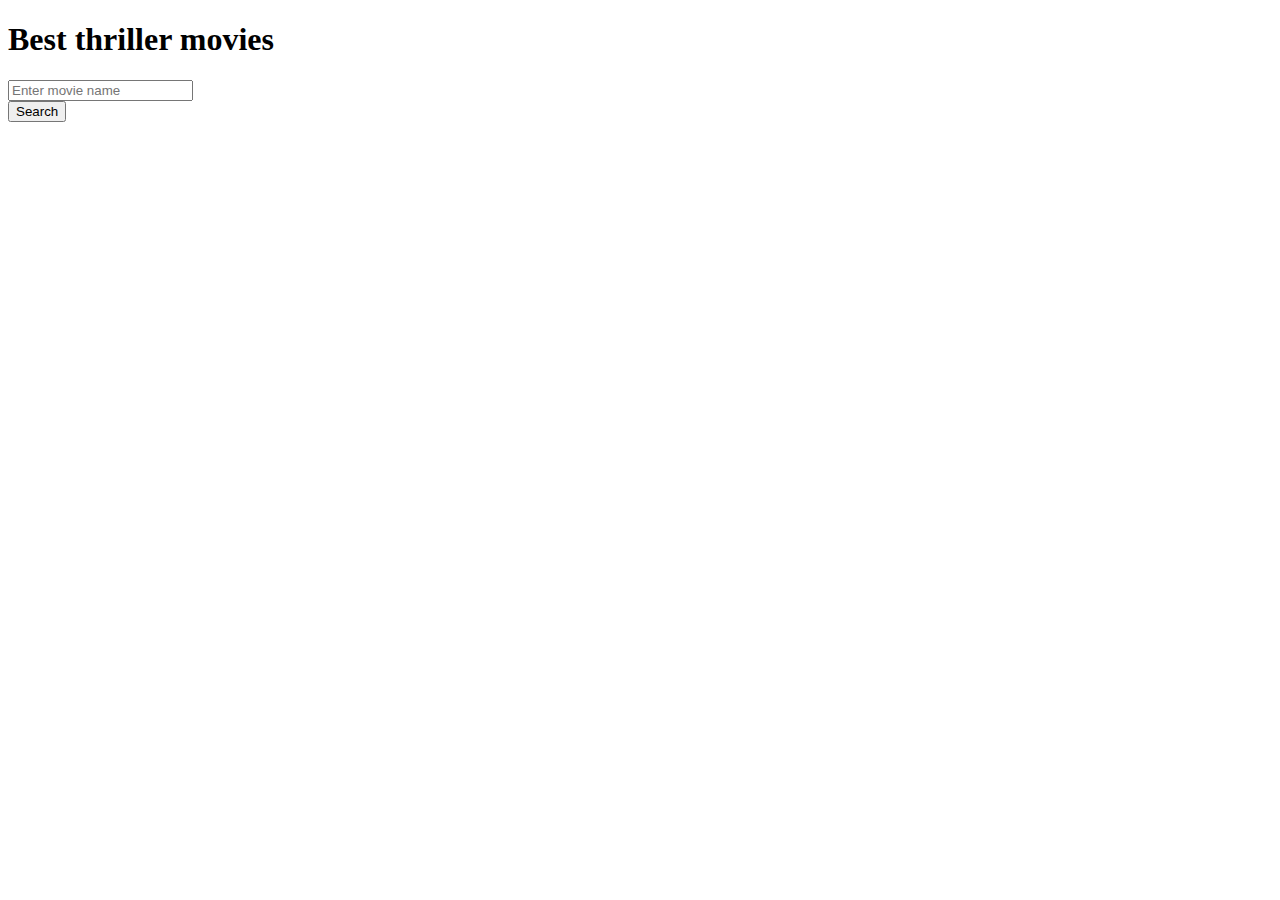
<file: Homework 1 JavaScript Advanced/index.html>
<!DOCTYPE html>
<html lang="en">
<head>
    <meta charset="UTF-8">
    <meta http-equiv="X-UA-Compatible" content="IE=edge">
    <meta name="viewport" content="width=device-width, initial-scale=1.0">
    <title>Movies Search</title>
</head>
<body>
    
    <h1>Best thriller movies</h1>
    <input type="text" placeholder="Enter movie name" id="userInput">
    <br>
    <button id="search">Search</button>
    <br>
    <div id="showToUser"></div>

    <script src="script.js"></script>
</body>
</html>
</file>
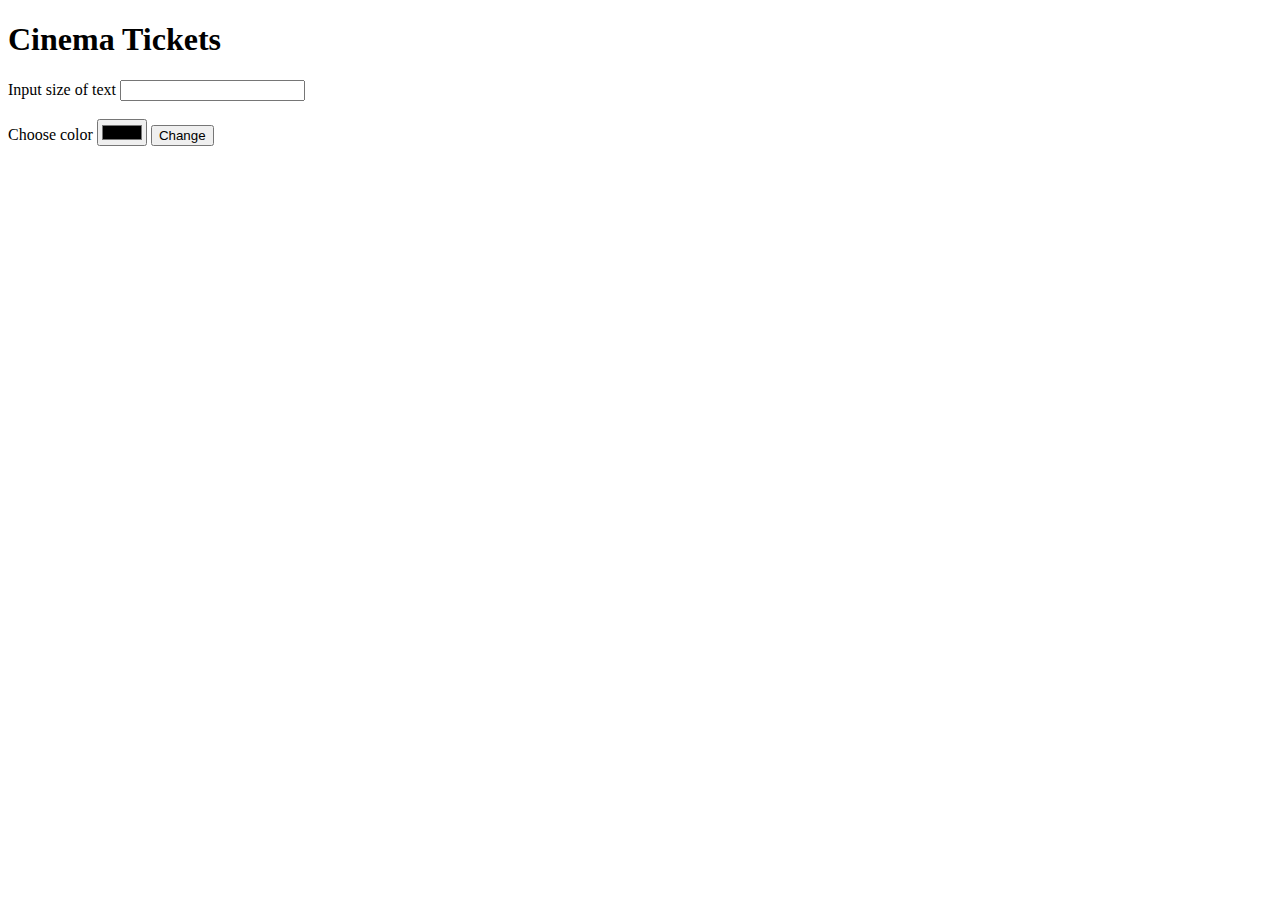
<file: Homework 3 JavaScript Advanced/index.html>
<!DOCTYPE html>
<html lang="en">
<head>
    <meta charset="UTF-8">
    <meta http-equiv="X-UA-Compatible" content="IE=edge">
    <meta name="viewport" content="width=device-width, initial-scale=1.0">
    <title>Document</title>
</head>
<body>

    <h1 id="elementText">Cinema Tickets</h1>

    <label for="textSize">Input size of text</label>
    <input type="text" id="textSize">
    <br>
    <br>
    <label for="colorInput">Choose color</label>
    <input type="color" id="colorInput">
    <button id="change">Change</button>

    <script src="script.js"></script>
</body>
</html>
</file>
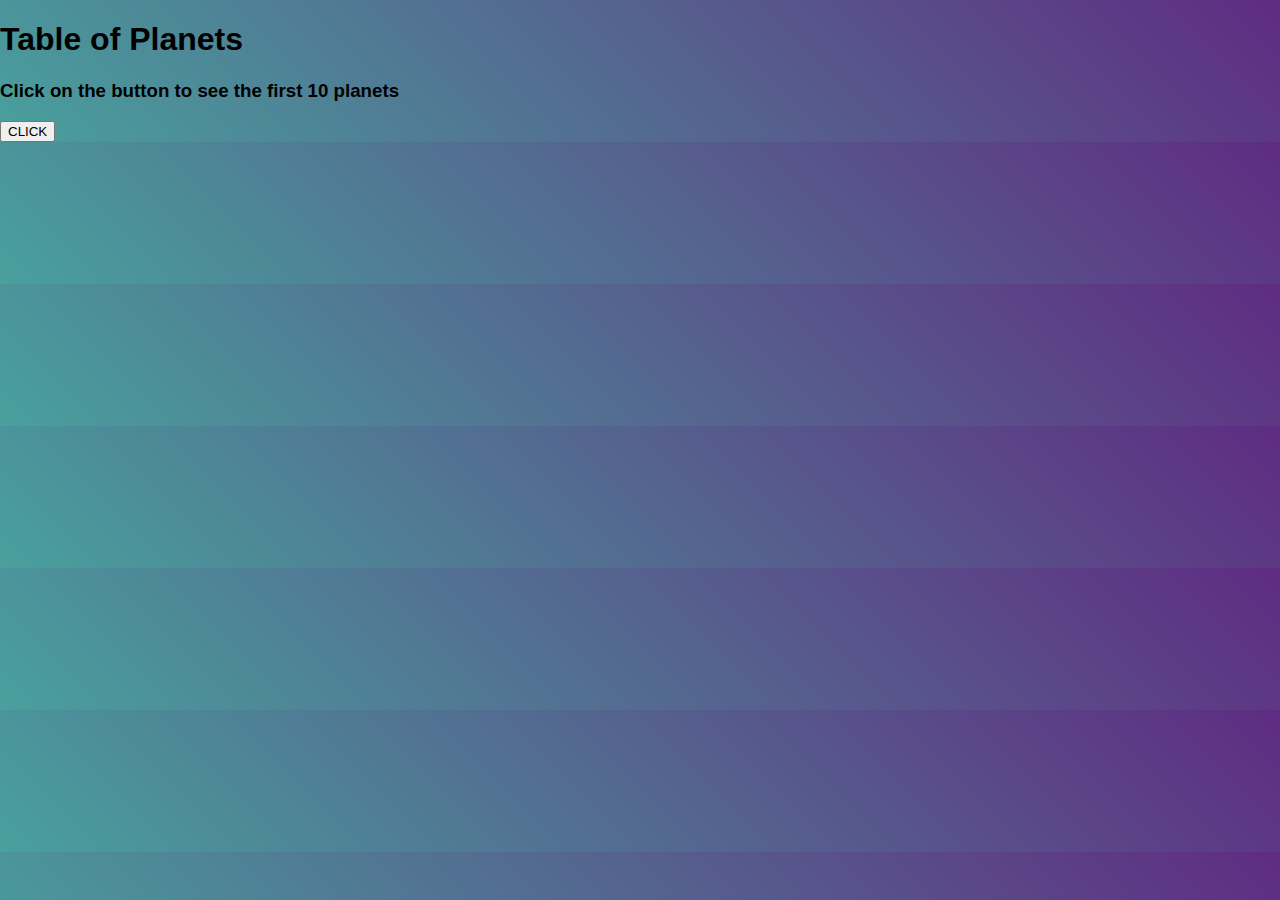
<file: Homework 4 JavaScript Advanced/index.html>
<!DOCTYPE html>
<html lang="en">
<head>
    <meta charset="UTF-8">
    <meta http-equiv="X-UA-Compatible" content="IE=edge">
    <meta name="viewport" content="width=device-width, initial-scale=1.0">
    <title>Document</title>
    <link rel="stylesheet" href="./style.css" >
    </style>
</head>
<body>
    <h1>Table of Planets</h1>
    <h3>Click on the button to see the first 10 planets</h3>

    <div id="container">

    </div>
    <div id="button"></div>

    <button id="btn">CLICK</button>

    <script src="script.js"></script>
</body>
</html>
</file>
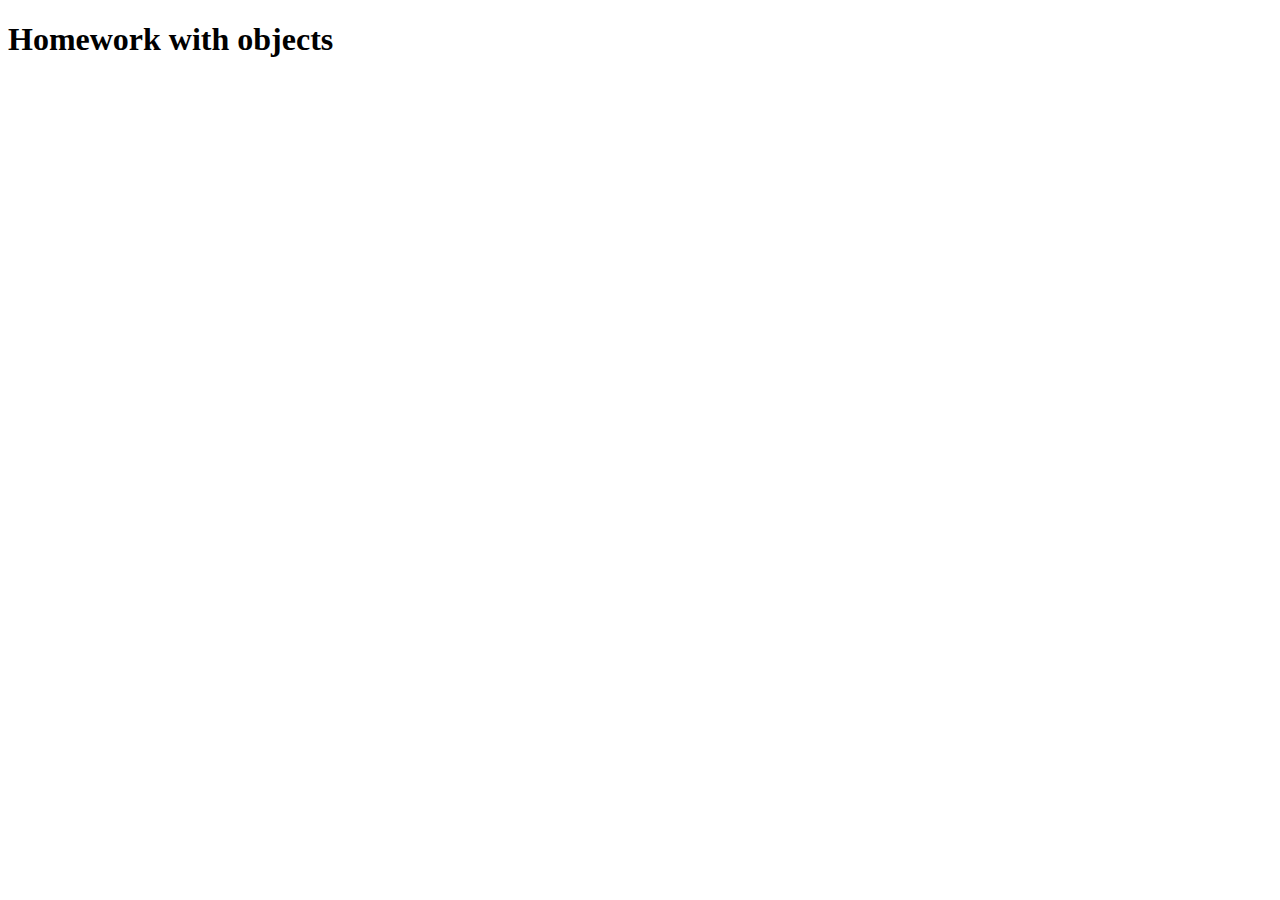
<file: Homework 5 JavaScript Advanced/index.html>
<!DOCTYPE html>
<html lang="en">
<head>
    <meta charset="UTF-8">
    <meta http-equiv="X-UA-Compatible" content="IE=edge">
    <meta name="viewport" content="width=device-width, initial-scale=1.0">
    <title>Document</title>
</head>
<body>
    <h1>Homework with objects</h1>
    

    <script src="script.js"></script>
</body>
</html>
</file>
<file: Homework 4 JavaScript Advanced/style.css>
body {
	height: 100%;
}

body {
	margin: 0;
	background: linear-gradient(45deg, #49a09d, #5f2c82);
	font-family: sans-serif;
	font-weight: 100;
}

.container {
	position: absolute;
	top: 50%;
	left: 50%;
	transform: translate(-50%, -50%);
}

table {
	width: 800px;
	border-collapse: collapse;
	overflow: hidden;
	box-shadow: 0 0 20px rgba(0,0,0,0.1);
}

th,
td {
	padding: 15px;
	background-color: rgba(255,255,255,0.2);
	color: #fff;
}

th {
	text-align: left;
    background-color: #55608f;
}

tr {
	background-color: rgba(255,255,255,0.3);
	}
</file>
